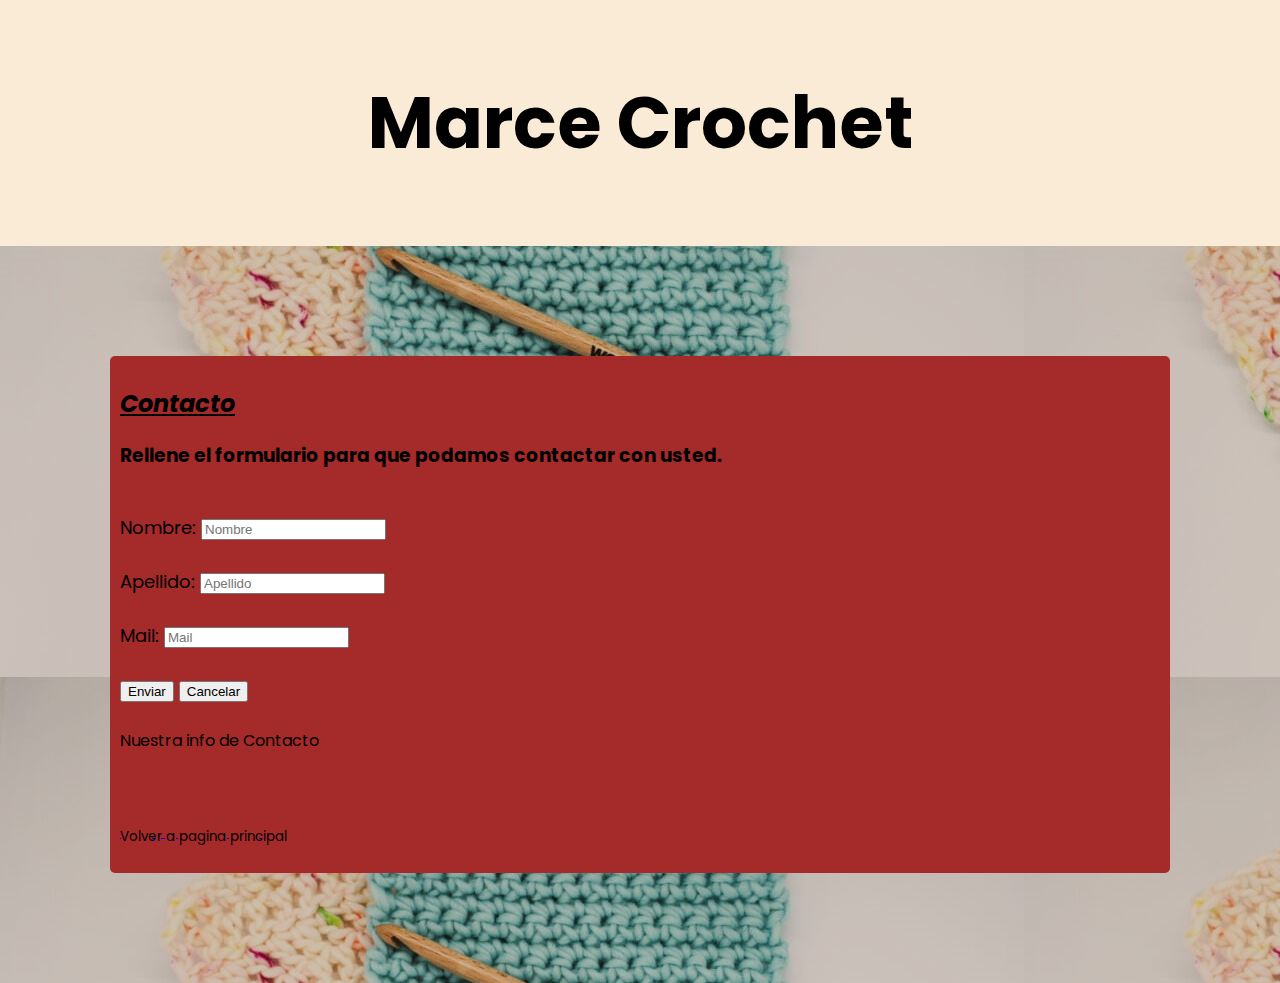
<file: navbar/contacto.html>
<!DOCTYPE html>
<html lang="es">
<head>
    <meta charset="UTF-8">
    <meta http-equiv="X-UA-Compatible" content="IE=edge">
    <meta name="viewport" content="width=device-width, initial-scale=1.0">
    <title>Contacto</title>
    <link rel="stylesheet" href="nav.css">
</head>
<body>
    <h1>Marce Crochet</h1>
<section>
    <h2><u>Contacto</h2></u>
    <h3>Rellene el formulario para que podamos contactar con usted.</h3><br>
    <form action="">
        Nombre: <input type="text" name="Nombre" placeholder="Nombre"><br><br>
        Apellido: <input type="text" name="Apellido" placeholder="Apellido"><br><br>
        Mail: <input type="text" name="Mail" placeholder="Mail">
        <br><br><input type="submit" value="Enviar"> <input type="reset" value="Cancelar">
    </form><br>
    <a href="contacto.txt" style="text-decoration: none; color:black">Nuestra info de Contacto</a>
    <br><br><br><a href="/index.html">
    <p style="color: black; text-decoration:none;"><sub>Volver a pagina principal</sub></p></a>
</section>
</body>
</html>
</file>
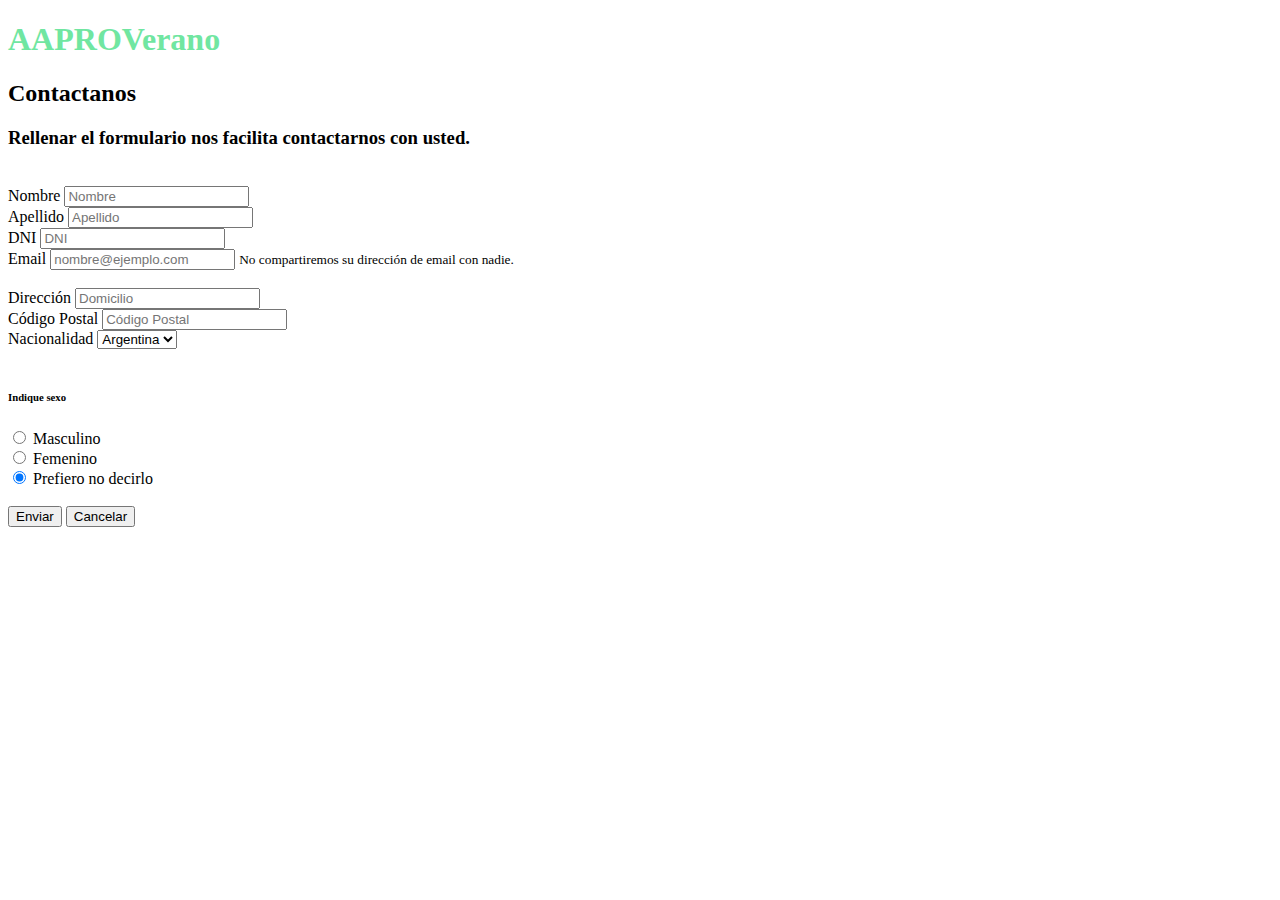
<file: navbar/cuenta.html>
<!DOCTYPE html>
<html lang="es">
<head>
    <meta charset="UTF-8">
    <meta http-equiv="X-UA-Compatible" content="IE=edge">
    <meta name="viewport" content="width=device-width, initial-scale=1.0">
    <title>Contacto</title>
    <link href="https://cdn.jsdelivr.net/npm/bootstrap@5.3.0-alpha1/dist/css/bootstrap.min.css" rel="stylesheet" integrity="sha384-GLhlTQ8iRABdZLl6O3oVMWSktQOp6b7In1Zl3/Jr59b6EGGoI1aFkw7cmDA6j6gD" crossorigin="anonymous">
</head>
<body class="p-3 mb-2 bg-secondary text-white">
    <h1 class="display-4" style="color: #70e6a1;">AAPROVerano</h1>
    <h2 class="display-6">Contactanos</h2>
    <h3 class="text-muted">Rellenar el formulario nos facilita contactarnos con usted.</h3><br>
    <form class="mb-3" action="">
        <div class="mb-3">
            <label for="formGroupExampleInput" class="form-label">Nombre</label>
            <input type="text" placeholder="Nombre" class="form-control" id="formGroupExampleInput" rows="1" maxlength="20">
        </div>
        <div class="mb-3">
            <label for="formGroupExampleInput" class="form-label">Apellido</label>
            <input type="text" placeholder="Apellido" class="form-control" id="formGroupExampleInput" rows="1" maxlength="20">
        </div>
        <div class="mb-3">
            <label for="formGroupExampleInput" class="form-label">DNI</label>
            <input type="text" placeholder="DNI" class="form-control" id="formGroupExampleInput" rows="1" maxlength="8">
        </div>
        <div class="form-group">
            <label for="exampleInputEmail1">Email</label>
            <input type="email" class="form-control" id="exampleInputEmail1" aria-describedby="emailHelp" placeholder="nombre@ejemplo.com">
            <small id="emailHelp" class="form-text text-muted">No compartiremos su dirección de email con nadie.</small>
        </div><br>
        <div class="mb-3">
            <label for="formGroupExampleInput" class="form-label">Dirección</label>
            <input type="text" placeholder="Domicilio" class="form-control" id="formGroupExampleInput" rows="1" maxlength="30">
        </div>
        <div class="mb-3">
            <label for="formGroupExampleInput" class="form-label">Código Postal</label>
            <input type="text" placeholder="Código Postal" class="form-control" id="formGroupExampleInput" rows="1" maxlength="8">
        </div>
        <div class="form-group">
            <label for="exampleFormControlSelect1">Nacionalidad</label>
            <select class="form-control" id="exampleFormControlSelect1">
                <option value="arg">Argentina</option>
                <option value="bol">Bolivia</option>
                <option value="br">Brasil</option>
                <option value="ch">Chile</option>
                <option value="uru">Uruguay</option>
                <option value="par">Paraguay</option>
            </select>
        </div><br>
        <h6>Indique sexo</h6>
        <div class="form-check">
            <input class="form-check-input" type="radio" name="exampleRadios" id="exampleRadios1" value="option1" checked>
            <label class="form-check-label" for="exampleRadios1">
              Masculino
            </label>
        </div>
        <div class="form-check">
            <input class="form-check-input" type="radio" name="exampleRadios" id="exampleRadios1" value="option1" checked>
            <label class="form-check-label" for="exampleRadios1">
              Femenino
            </label>
        </div>
        <div class="form-check">
            <input class="form-check-input" type="radio" name="exampleRadios" id="exampleRadios1" value="option1" checked>
            <label class="form-check-label" for="exampleRadios1">
              Prefiero no decirlo
            </label>
        </div><br>
        <button type="submit" class="btn btn-success">Enviar</button>
        <button type="reset" class="btn btn-warning">Cancelar</button>
    </form>
    <script src="https://cdn.jsdelivr.net/npm/bootstrap@5.3.0-alpha1/dist/js/bootstrap.bundle.min.js"
integrity="sha384-w76AqPfDkMBDXo30jS1Sgez6pr3x5MlQ1ZAGC+nuZB+EYdgRZgiwxhTBTkF7CXvN"
crossorigin="anonymous"></script>
</body>
</html>
</file>
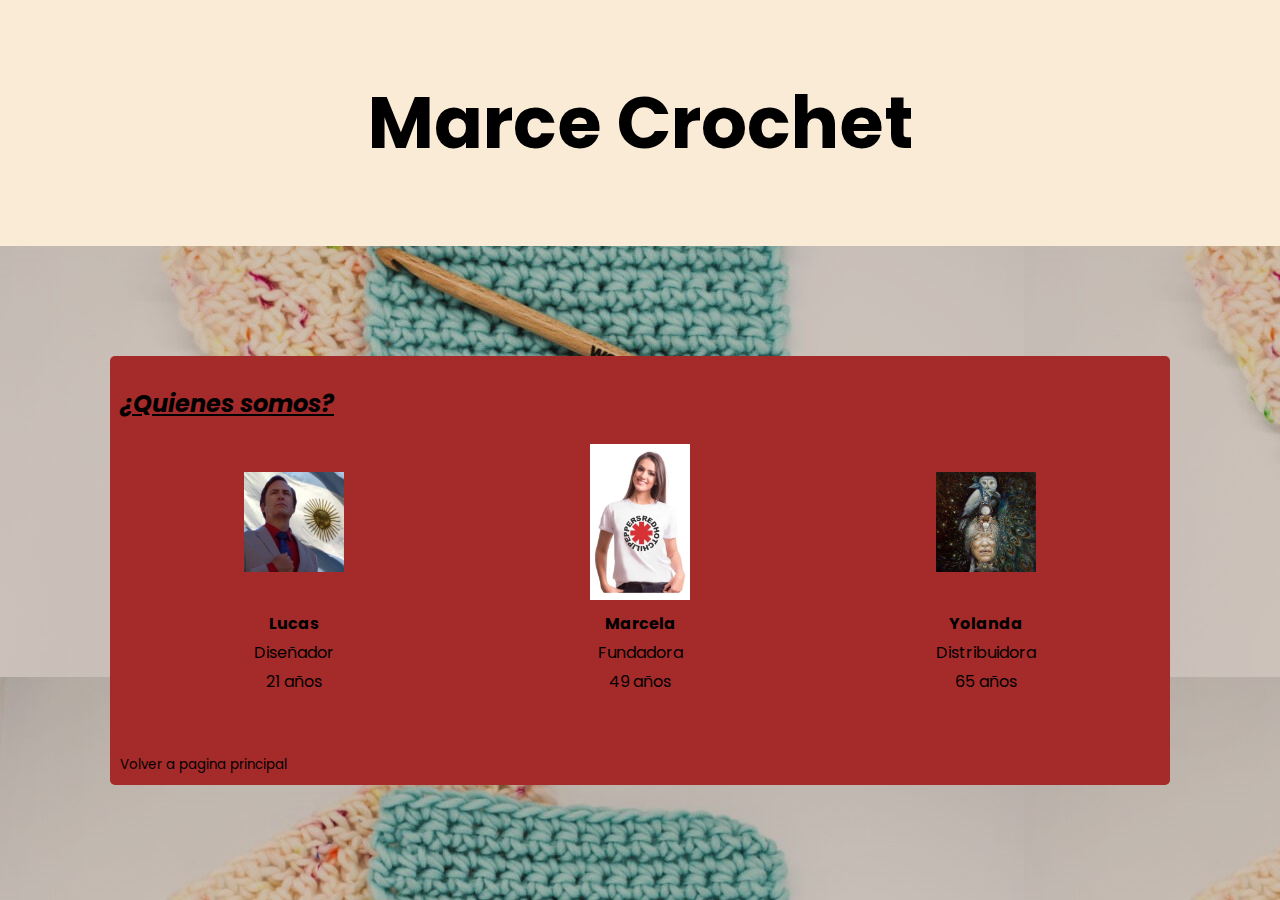
<file: navbar/nos.html>
<!DOCTYPE html>
<html lang="es">
<head>
    <meta charset="UTF-8">
    <meta http-equiv="X-UA-Compatible" content="IE=edge">
    <meta name="viewport" content="width=device-width, initial-scale=1.0">
    <title>Nosotros</title>
    <link rel="stylesheet" href="nav.css">
</head>
<body>
    <h1>Marce Crochet</h1>
<section>
    <h2><u>¿Quienes somos?</h2></u>
    <table style="width: 100%;">
        <tr>
            <td><img src="/img/yo.png" alt="lucas" width="100px"></td>
            <td><img src="/img/mar.webp" alt="mar" width="100px"></td>
            <td><img src="/img/ybt.jpg" alt="yoly" width="100px"></td>
        </tr>
        <tr id="name">
            <td>Lucas</td>
            <td>Marcela</td>
            <td>Yolanda</td>
        </tr>
        <tr>
            <td>Diseñador</td>
            <td>Fundadora</td>
            <td>Distribuidora</td>
        </tr>
        <tr>
            <td>21 años</td>
            <td>49 años</td>
            <td>65 años</td>
        </tr>
    </table>
<br>
<br><a href="/index.html" style="color: #000; text-decoration: none;" ><sub>Volver a pagina principal</sub></a>
</section>
</body>
</html>
</file>
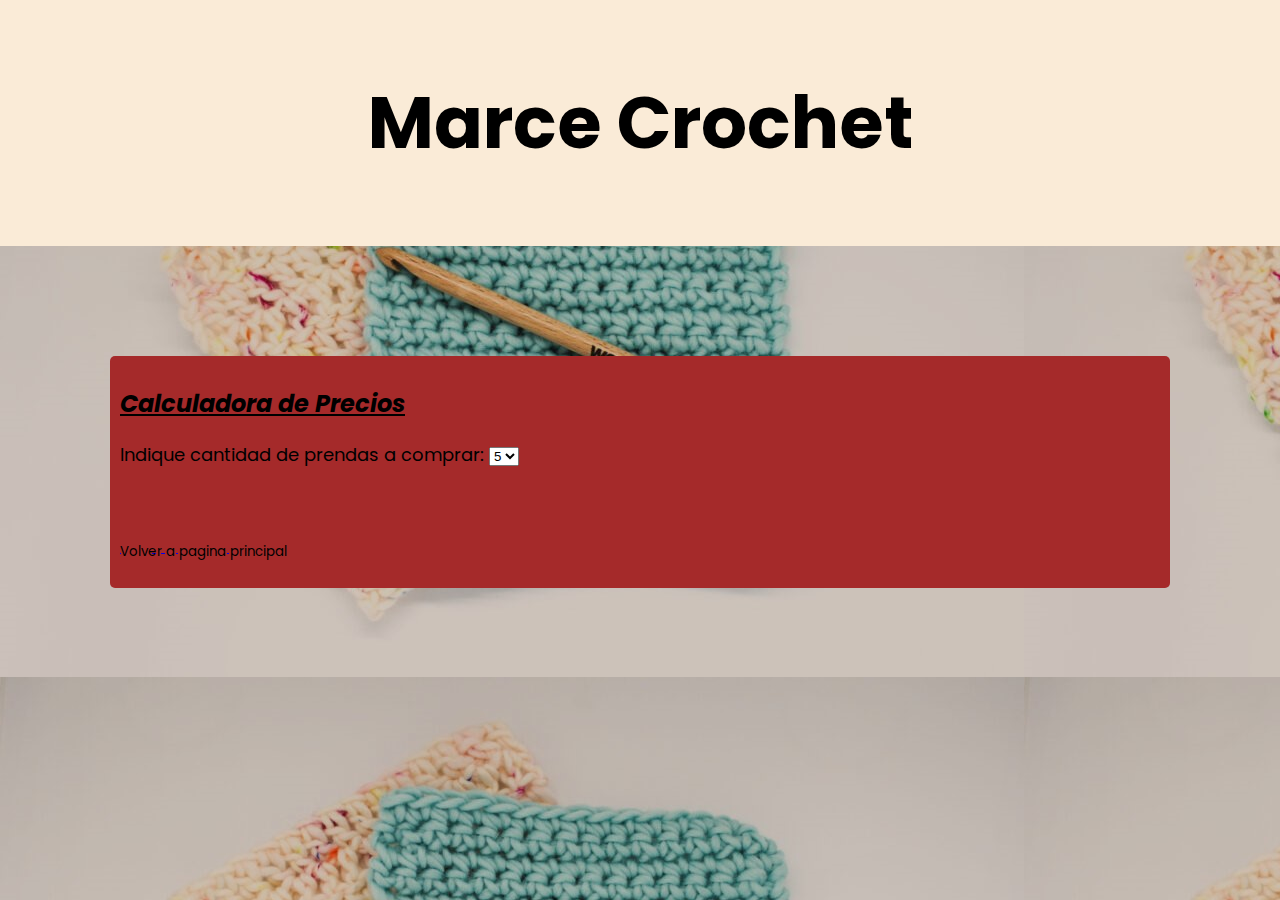
<file: navbar/precios.html>
<!DOCTYPE html>
<html lang="es">
<head>
    <meta charset="UTF-8">
    <meta http-equiv="X-UA-Compatible" content="IE=edge">
    <meta name="viewport" content="width=device-width, initial-scale=1.0">
    <title>Calculadora de Precios</title>
    <link rel="stylesheet" href="nav.css">
</head>
<body>
<script>
    function calcula(){
    let dato = document.getElementById("lista");
    let valor = dato.options[lista.selectedIndex].value;
    let resultado = 800 * valor;
    document.getElementById("salida").innerHTML = ("Su compra valdrá: $") + resultado;
}
</script>
    <h1>Marce Crochet</h1>
<section>
    <h2><u>Calculadora de Precios</h2></u>
    <form>
        Indique cantidad de prendas a comprar: 
        <select id="lista" onchange="calcula()">
            <option value="1" selected>1</option>
            <option value="2" selected>2</option>
            <option value="3" selected>3</option>
            <option value="4" selected>4</option>
            <option value="5" selected>5</option>
        </select>
    </form><br>
    <div id="salida"></div>
    <br><a href="/index.html">
    <p style="color: black; text-decoration:none;"><sub>Volver a pagina principal</sub></p></a>
</section>
</body>
</html>
</file>
<file: navbar/nav.css>
@import url('https://fonts.googleapis.com/css2?family=Poppins:wght@300;800&display=swap');
body{
    margin: 0px;
    background-image: url(/img/fonndo.jpg);
    font-family: 'Poppins', serif;
}

h1{
    padding: 69px;
    margin-top: 0px;
    background-color: antiquewhite;
    font-weight: bolder;
    text-align: center;
    font-size: 72px;
}
h2{    
    font-style: italic;
}
section{
    margin: 110px;
    padding: 10px;
    background-color: brown;
    border-radius: 5px;
}
#name{
    font-weight: bold;
}
table{
    text-align: center;
}
form{
    font-size: 18px;
}
#salida{
    font-size: 24px;
    font-weight: bold;
}
</file>
